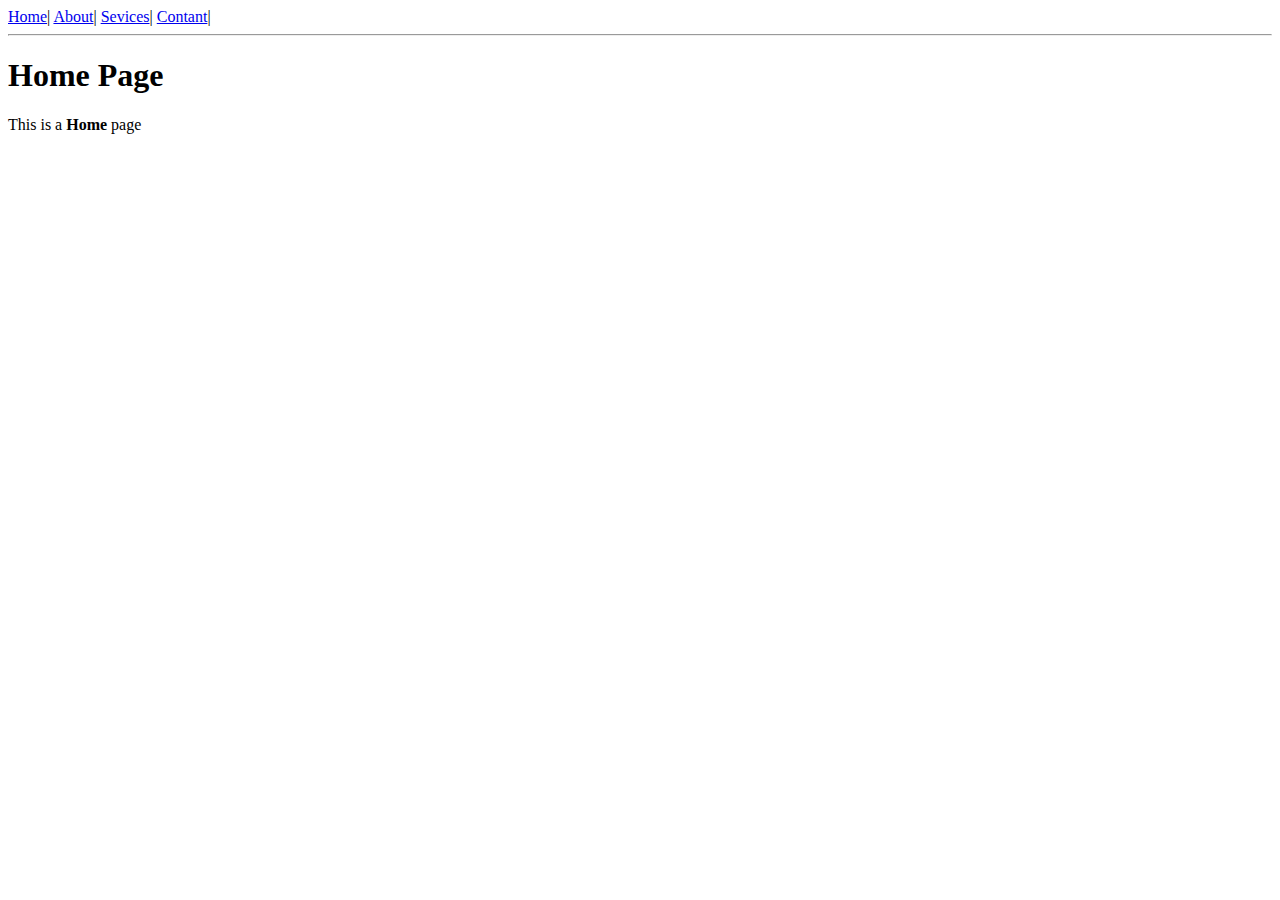
<file: PRACTICE2/index.html>
<!DOCTYPE html>
<html lang="en">
<head>
    <meta charset="UTF-8">
    <meta name="viewport" content="width=device-width, initial-scale=1.0">
    <title>practice2</title>
</head>
<body>
    <a href="#">Home</a>|
    <a href="about.html">About</a>|
    <a href="server.html">Sevices</a>|
    <a href="contact.html">Contant</a>|
    <hr>
    <h1><b>Home Page</b></h1>
    <p>This is a <b>Home</b> page</p>
</body>
</html>
</file>
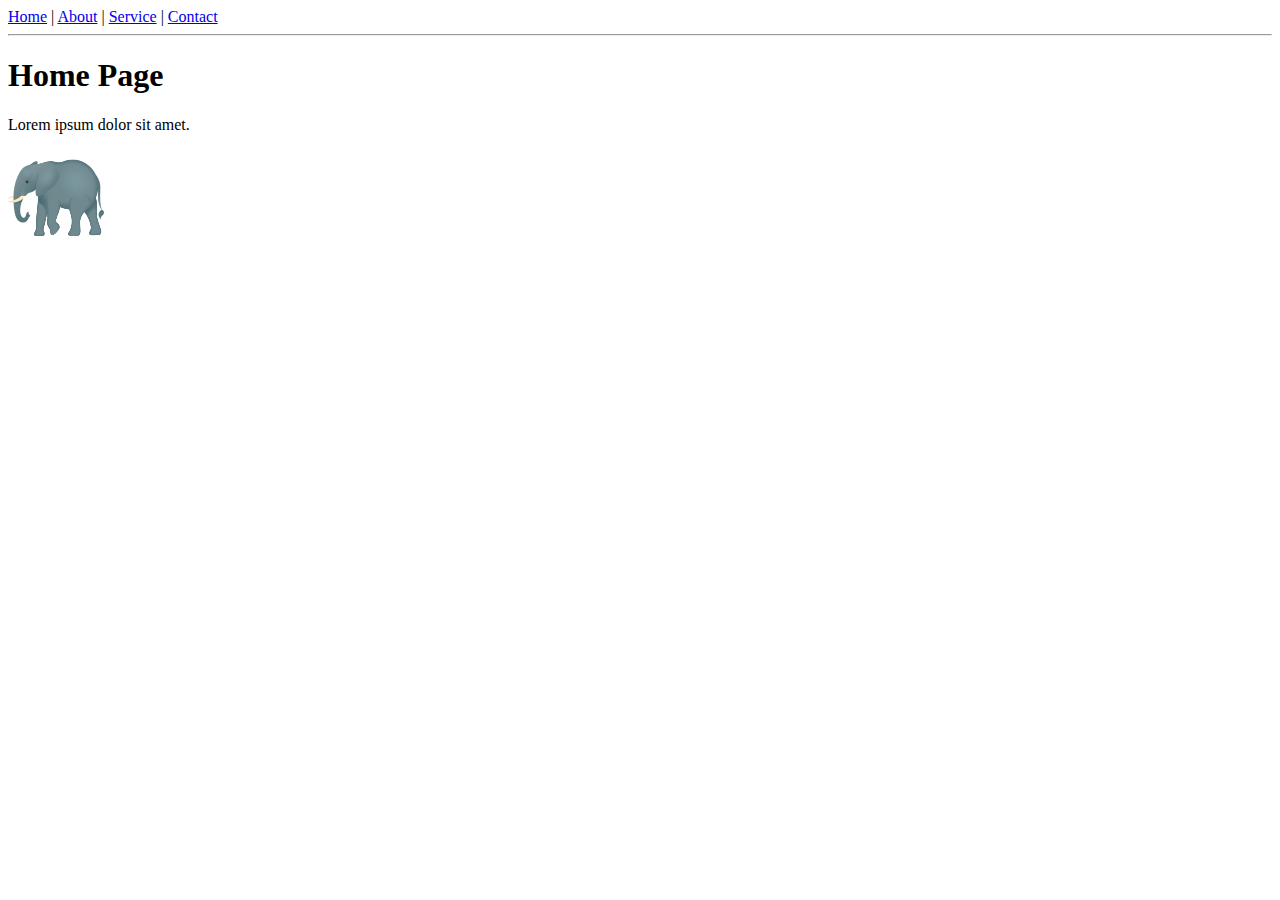
<file: PRACTICE3/index.html>
<!DOCTYPE html>
<html lang="en">
<head>
    <meta charset="UTF-8">
    <meta name="viewport" content="width=device-width, initial-scale=1.0">
    <title>practice2</title>
</head>
<body>
    <a href="#">Home</a> |
    <a href="pages/about.html">About</a> |
    <a href="pages/service.html">Service</a> |
    <a href="pages/contact.html">Contact</a>
    <hr>
    <h1>Home Page</h1>
    <p>Lorem ipsum dolor sit amet.</p>
    <img src="images/home.png" alt="elephant">
</body>
</html>
</file>
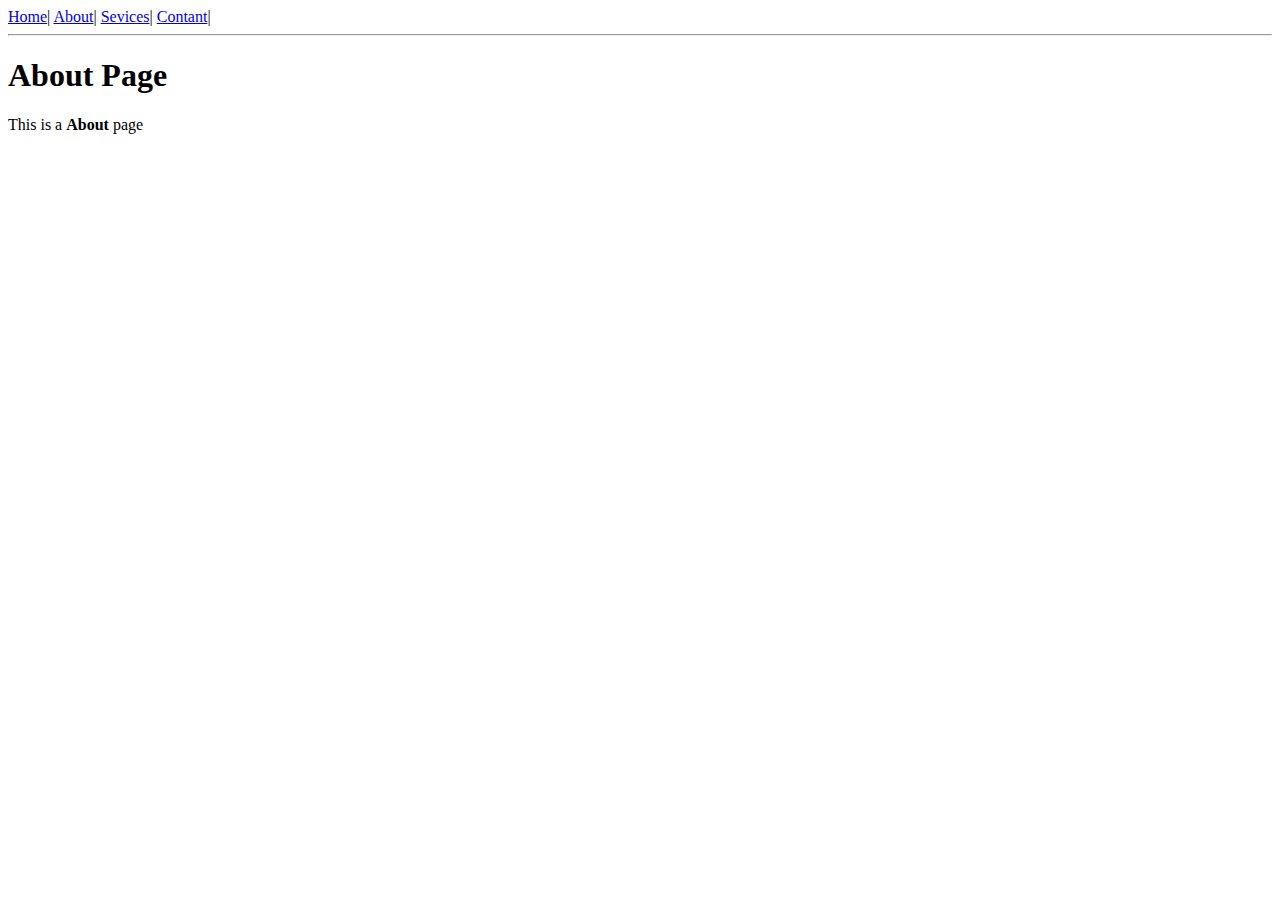
<file: PRACTICE2/about.html>
<!DOCTYPE html>
<html lang="en">
<head>
    <meta charset="UTF-8">
    <meta name="viewport" content="width=device-width, initial-scale=1.0">
    <title>practice 2</title>
</head>
<body>
    <a href="index.html">Home</a>|
    <a href="#">About</a>|
    <a href="server.html">Sevices</a>|
    <a href="contact.html">Contant</a>|
    <hr>
    <h1><b>About Page</b></h1>
    <p>This is a <b>About</b> page</p>
</body>
</html>
</file>
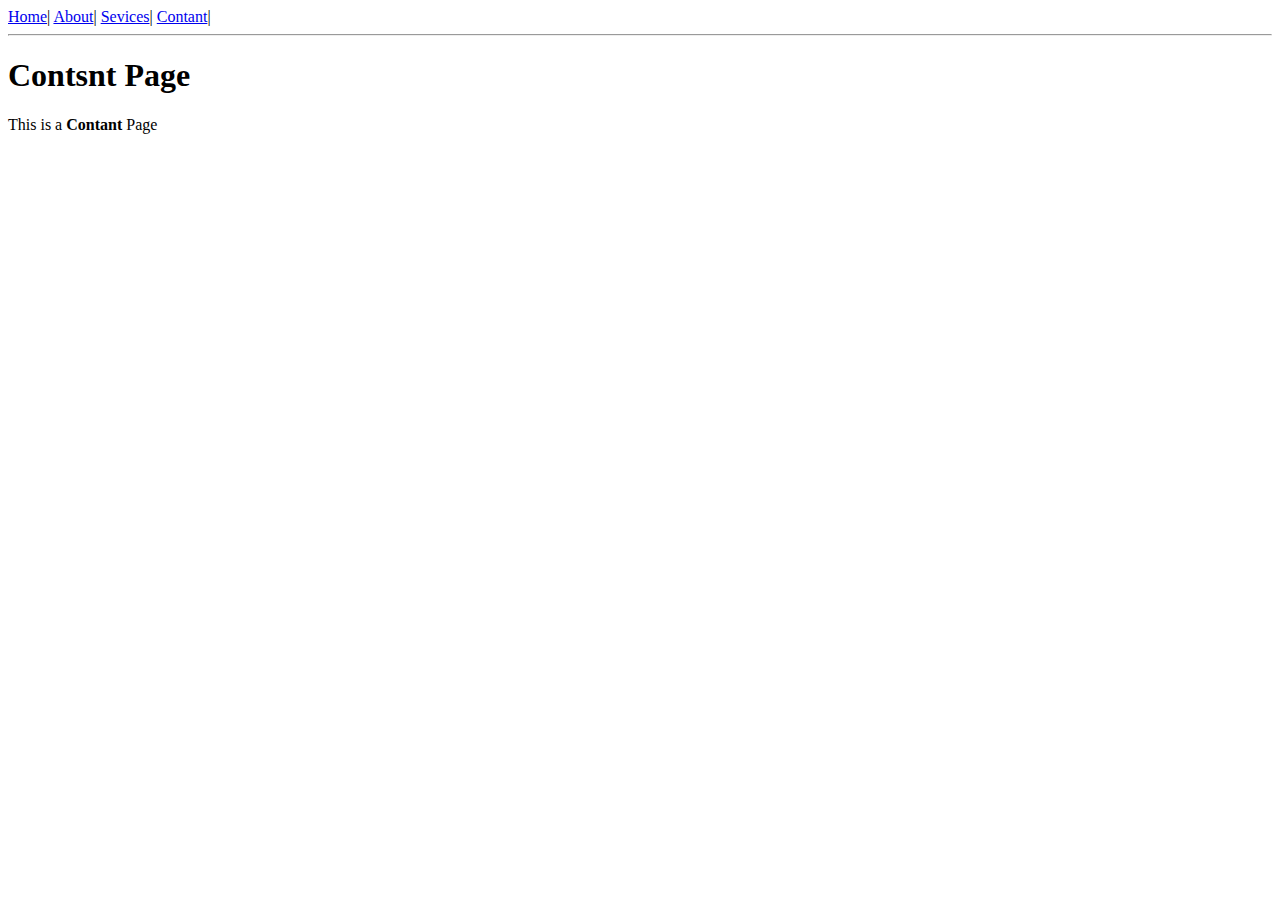
<file: PRACTICE2/contact.html>
<!DOCTYPE html>
<html lang="en">
<head>
    <meta charset="UTF-8">
    <meta name="viewport" content="width=device-width, initial-scale=1.0">
    <title>practice 2</title>
</head>
<body>
    <a href="index.html">Home</a>|
    <a href="about.html">About</a>|
    <a href="server.html">Sevices</a>|
    <a href="#">Contant</a>|
    <hr>
    <h1><b>Contsnt Page</b></h1>
    <p>This is a <b>Contant</b> Page</p>
</body>
</html>
</file>
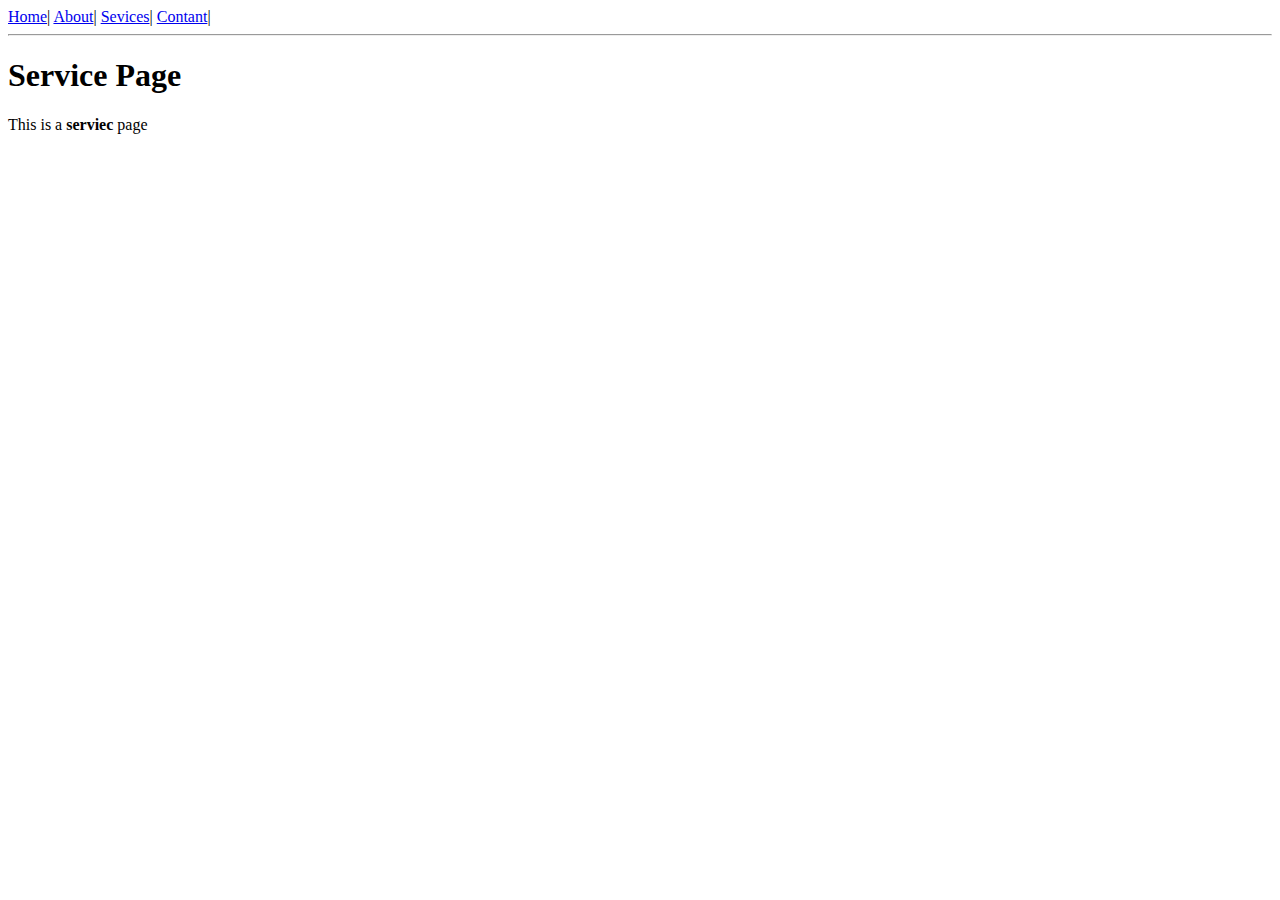
<file: PRACTICE2/server.html>
<!DOCTYPE html>
<html lang="en">
<head>
    <meta charset="UTF-8">
    <meta name="viewport" content="width=device-width, initial-scale=1.0">
    <title>practice2</title>
</head>
<body>
    <a href="#">Home</a>|
    <a href="about.html">About</a>|
    <a href="#">Sevices</a>|
    <a href="contact.html">Contant</a>|
    <hr>
    <h1><b>Service Page</b></h1>
    <p>This is a <b>serviec</b> page</p>
</body>
</html>
</file>
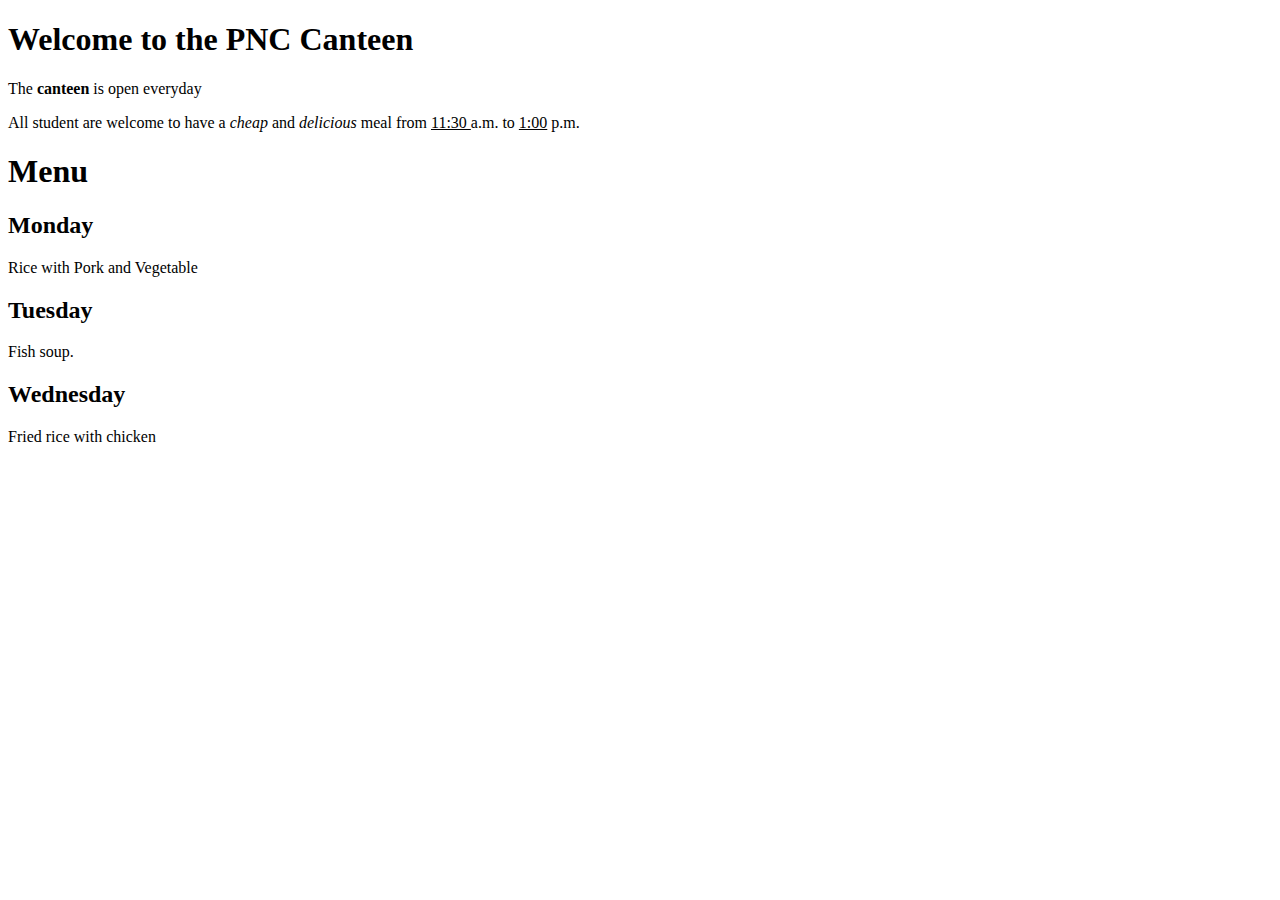
<file: Ven.that-C1-S1.Homework/HM.html>
<!DOCTYPE html>
<html lang="en">
<head>    
  <title>Canteen Website</title>
</head>
<body>
  <h1>Welcome to the PNC Canteen</h1>
  <p>The <b> canteen </b>is open everyday</p>
  <p>All student are welcome to have a <i> cheap </i> and <i> delicious </i> meal from <u> 11:30 </u> a.m. to <u> 1:00</u> p.m.</p>
  <h1>Menu</h1>
  <h2>Monday</h2>
  <p>Rice with Pork and Vegetable</p>
  <h2>Tuesday</h2>
  <p>Fish soup.</p>
  <h2>Wednesday</h2>
  <p>Fried rice with chicken</p>

</body>
</html>
</file>
